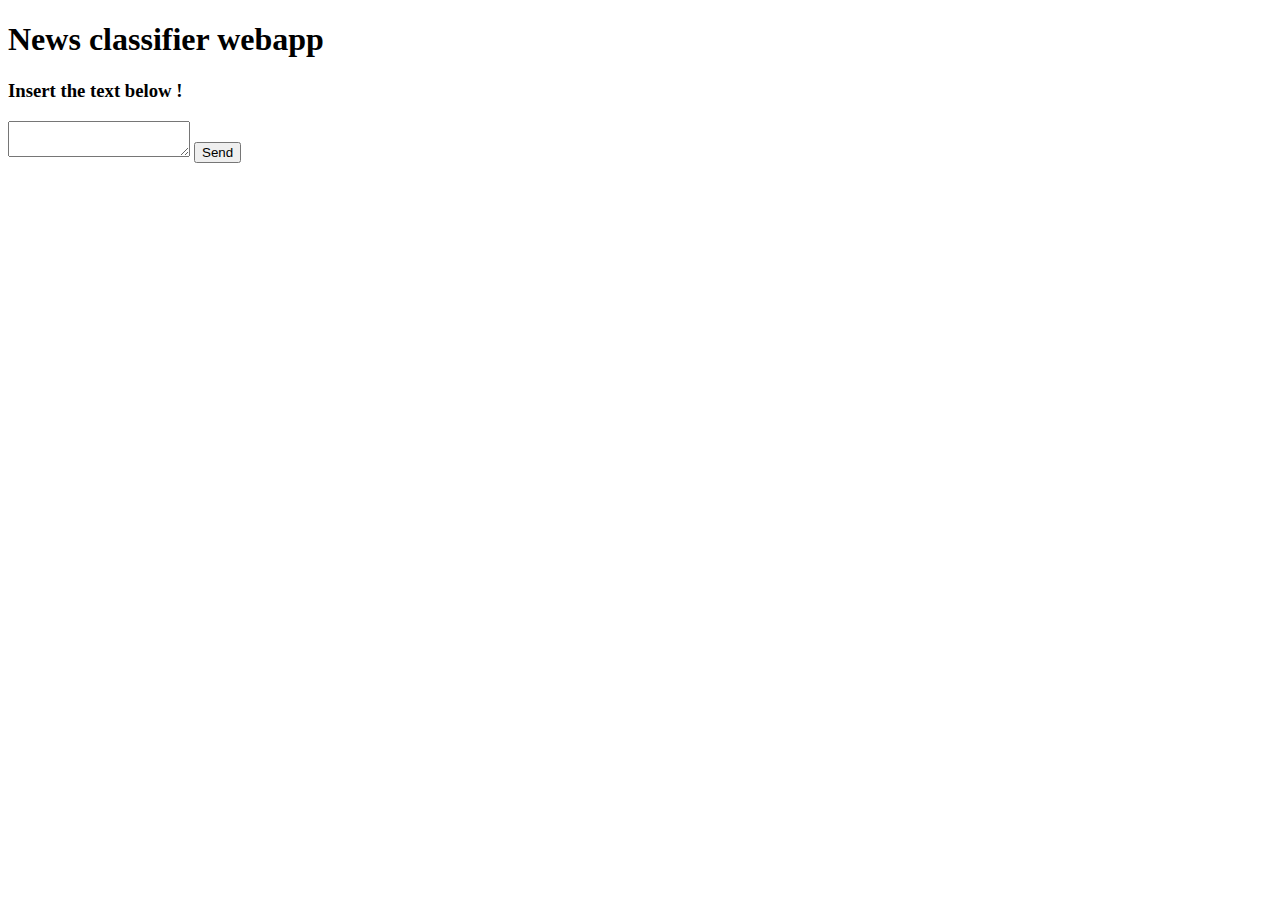
<file: src/webapp/resources/index.html>
<!DOCTYPE html>
<html lang="en">
<head>
    <meta charset="UTF-8">
    <title>News classifier webapp</title>
</head>
<body>

    <h1>News classifier webapp</h1>
    <h3>Insert the text below !</h3>
    <form>
        <textarea></textarea>
        <button>Send</button>
    </form>

</body>
</html>
</file>
